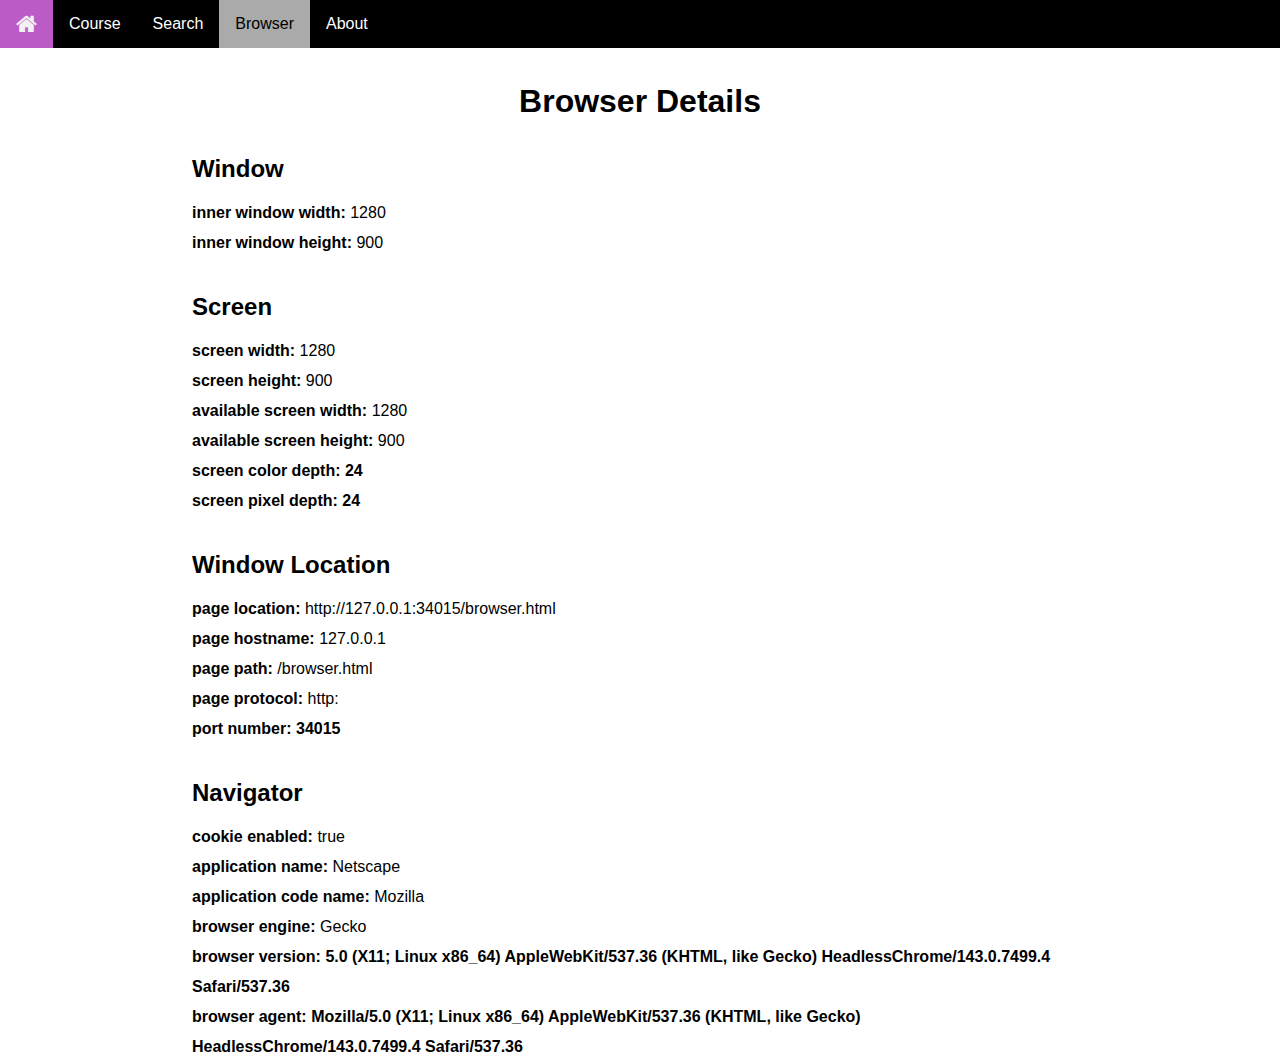
<file: browser.html>
<!DOCTYPE html>
<html>
<head>
	<title>Jae's Projects</title>
	<link rel="stylesheet" href="https://cdnjs.cloudflare.com/ajax/libs/font-awesome/4.7.0/css/font-awesome.min.css">
	<link rel="stylesheet" href="css/style.css">
	
</head>
<body>
	<nav class="topnav" id="myTopnav">
		<a href="index.html">
            <i class="fa fa-home fa-lg"></i>
        </a>
    	<div class="dropdown">
        	<a href="course.html" class="dropbtn">Course</a>
        	<div class="dropdown-content">
            	<a href="https://learn.zybooks.com/zybook/CUNYCSCI355TeitelmanSpring2019">zyBooks</a>
                <a href="#">Link 2</a>
                <a href="#">Link 3</a>
        	</div>
    	</div>
    	<div class="dropdown">
        	<a href="search.html" class="dropbtn">Search</a>
        	<div class="dropdown-content">
            	<a href="fixed.html">Phase 2: Fixed List</a>
                <a href="#">Phase 3; From File</a>
                <a href="#">Phase 4: Google API</a>
                <a href="#">Phase 5: My/Our Search Engine</a>
        	</div>
    	</div>
    	<div class="dropdown active">
        	<a href="browser.html" class="dropbtn">Browser</a>
        	<div class="dropdown-content">
            	<a href="browser.html#window">Window</a>
                <a href="browser.html#screen">Screen</a>
                <a href="browser.html#location">Location</a>
                <a href="browser.html#navigator">Navigator</a>
        	</div>
    	</div>
    	<div class="dropdown">
        	<a href="about.html" class="dropbtn">About</a>
        	<div class="dropdown-content">
            	<a href="contact.html">Contact Us</a>
        	</div>
    	</div>
    </nav>

    <h1>Browser Details</h1>
    <h2 id="window">Window</h2>
    <p id="windowInfo"></p>

    <h2 id="screen">Screen</h2> 
    <p id="screenInfo"></p>

    <h2 id="location">Window Location</h2> 
    <p id="locationInfo"></p>

    <h2 id="navigator">Navigator</h2> 
    <p id="navigatorInfo"></p>

    <footer></footer>

    <script type="text/javascript" src="Script/main.js"></script>
  
</body>
</html>
</file>
<file: css/style.css>
:root {
	--light-purple: #bb5cc6;
	--light-gray: #f2f2f2;
	--mid-gray: #ddd;
}

*{
	margin: 0;
	padding: 0;
}

body{
	font-family: Arial, Helvetica, sans-serif;
}

.topnav {
	overflow: hidden;
	background-color: black;
}

.dropdown {
	padding: 0;
	float: left;
  	overflow: hidden;
}

.dropbtn {
	margin: 0;
}

.topnav a{
	float: left;
	display: block;
	color: var(--light-gray);
	text-align: center;
	padding: 14px 16px;
	text-decoration: none;
	font-size: 17px;
}

.topnav a:hover, .dropdown:hover, .active:hover i, .dropdown.active:hover .dropbtn{
	background-color: var(--light-purple);
	color: var(--light-gray);
}

.dropdown .dropbtn {
  font-size: 16px;  
  border: none;
  outline: none;
  color: white;
  padding: 15px 16px;
  background-color: inherit;
  font-family: inherit;
  margin: 0;
}


.dropdown-content {
  display: none;
  position: absolute;
  background-color: #f9f9f9;
  min-width: 160px;
  box-shadow: 0px 8px 16px 0px rgba(0,0,0,0.2);
  z-index: 1;
}

.dropdown-content a {
  float: none;
  color: black;
  padding: 12px 16px;
  text-decoration: none;
  display: block;
  text-align: left;
}

.dropdown-content a:hover {
  background-color: var(--mid-gray);
  color: black;
}

.dropdown:hover .dropdown-content {
	margin-top: 48px;
  	display: block;
}

.active, .dropdown.active {
	background-color: #aaa;
}

.active i, .dropdown.active a {
	color: black;
}

.topnav .icon {
	display: none;
}

h1, h2, p{
	width: 70%;
	text-align: center;
	margin-top: 35px;
	margin-left: auto;
	margin-right: auto;
}

img {
	display: block;
	margin-left: auto;
	margin-right: auto;
	width: 50%;
	opacity: 0.5;
}

h2 {
	text-align: left;
}

p {
	text-align: left;
	line-height: 30px;
	margin-top: 15px;
}

h3 {
	width: 70%;
	margin: 20px auto 10px auto;
	text-align: left;
}

#lname, #fname, #subject, textarea {
  	width: 100%;
  	padding: 12px;
 	border: 1px solid #ccc;
  	border-radius: 4px;
  	box-sizing: border-box;
  	margin-top: 6px;
  	margin-bottom: 16px;
  	resize: vertical;
}

input[type=submit] {
  	background-color: black;
  	color: white;
  	padding: 12px 20px;
  	border: none;
  	border-radius: 4px;
  	cursor: pointer;
}

input[type=submit]:hover {
  	background-color: var(--light-purple);
}

.container {
	position: relative;
	width: 70%;
	margin-left: auto;
	margin-right: auto;
  	border-radius: 5px;
  	background-color: var(--light-gray);
  	padding: 20px;
}

.search-box {
 	position: absolute;
 	top: 50%;
 	left: 50%;
 	transform: translate(-50%, -50%);
 	background: #2f3640;
 	height: 40px;
 	border-radius: 40px;
 	padding: 10px;
}

.search-box:hover > .search-text {
 	width: 40%;
 	padding: 0 6px;
 	transition: 0.1s;
}

.search-box:hover > .search-btn {
 	background: white;
 	color: black;
}

.search-btn {
 	color: #e84118;
 	float: right;
 	width: 40px;
 	height: 40px;
 	border-radius: 50%;
 	background: #2f3640;
 	display: flex;
 	justify-content: center;
 	align-items: center;
 	transition: 0.2s;
 	color: white;
 	cursor: pointer;
}

.search-btn > i {
 	font-size: 30px;
}

.search-box input {
 	border: none;
	background: none;
 	outline: none;
 	float: left;
 	padding: 0;
 	color: white;
 	font-size: 16px;
 	transition: 0.4s;
 	line-height: 40px;
 	width: 0px;
 	font-weight: bold;
}﻿

footer {
	margin: 20%;
}

dl {
	width: 70%;
	margin: 25px auto 10px auto;
}

dl dt{
	font-size: 24px;
}

dl dd{
	margin: 20px auto 40px auto;
}

dl a {
	text-decoration: none;
}
</file>
